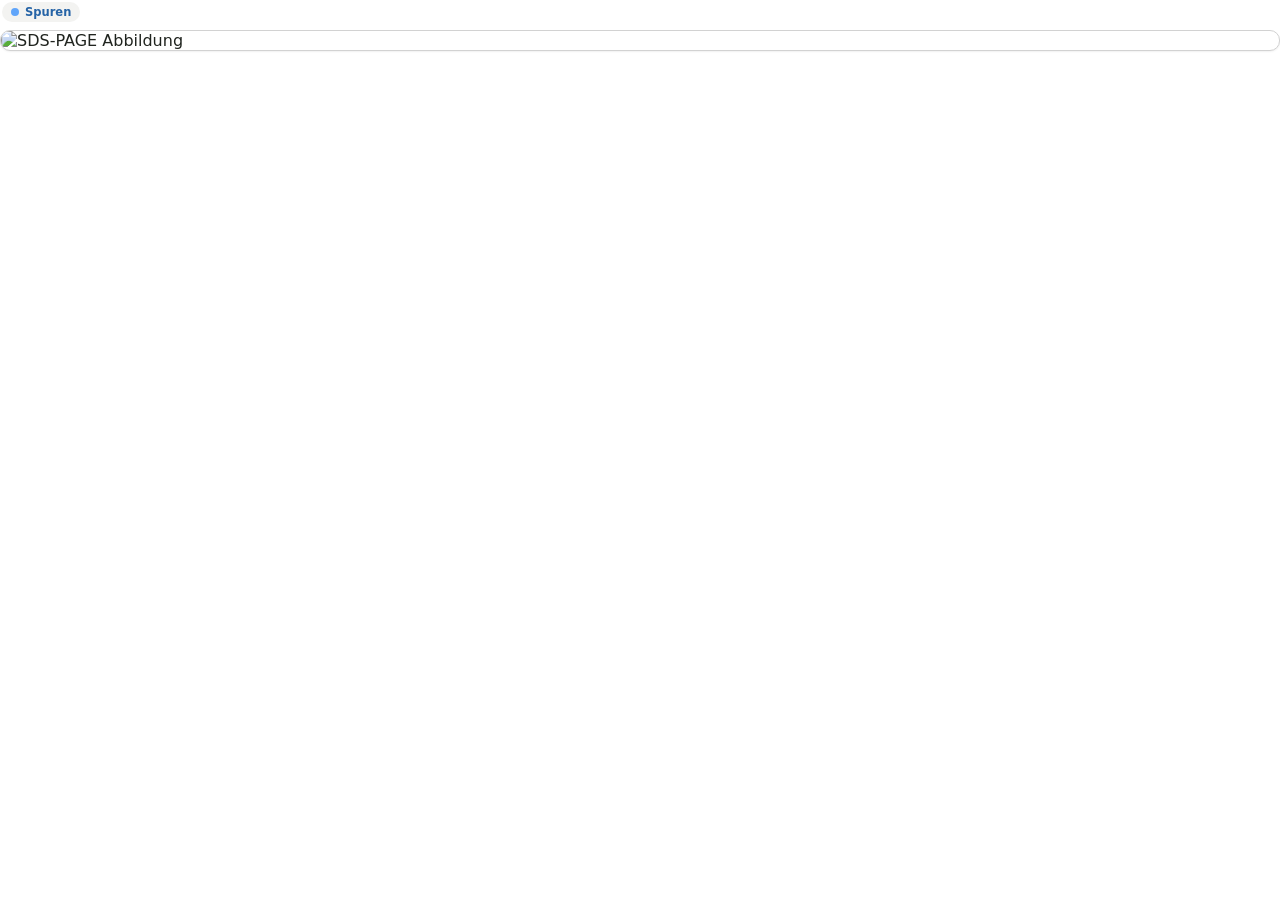
<file: components/gel_editor/index.html>
<!doctype html>
<html lang="de">
<head>
  <meta charset="utf-8" />
  <meta name="viewport" content="width=device-width, initial-scale=1" />
  <title>Gel-Editor</title>
  <style>
    :root {
      --lane: #60a5fa;
      --marker: #60a5fa;
      --arrow: #c62828;
      --corner: #555555;
      --ink: #282828;
      --muted: #727272;
      --border: #dedede;
      --bg: #ffffff;
    }
    * { box-sizing: border-box; }
    html, body {
      margin: 0; padding: 0; background: transparent;
      font-family: -apple-system, BlinkMacSystemFont, "Segoe UI", Roboto, Helvetica, Arial, sans-serif;
      color: var(--ink);
    }
    #root { width: 100%; }
    .toolbar {
      display: flex; align-items: center; gap: 10px; flex-wrap: wrap;
      font-size: 12.5px; color: var(--muted); padding: 2px 2px 8px 2px;
    }
    .badge {
      display: inline-flex; align-items: center; gap: 6px;
      padding: 3px 9px; border-radius: 999px;
      background: #f3f3f3; color: #454545; font-weight: 600; font-size: 11.5px;
    }
    .badge.marker { background: #eaf3ff; color: #285b91; }
    .badge.arrow { background: #fdeaea; color: #9b1c1c; }
    .badge.corner { background: #ececec; color: #383838; }
    .dot { width: 8px; height: 8px; border-radius: 50%; background: var(--lane); }
    .badge.marker .dot { background: var(--marker); }
    .badge.arrow .dot { background: var(--arrow); }
    .badge.corner .dot { background: var(--corner); }
    .hint { line-height: 1.35; }
    .stage {
      position: relative; width: 100%; border: 1px solid var(--border);
      border-radius: 10px; overflow: hidden; background: #fff;
      box-shadow: 0 1px 2px rgba(23, 23, 23, 0.06); touch-action: none;
    }
    .stage.dark { background: #111; }
    .stage img { display: block; width: 100%; height: auto; user-select: none; -webkit-user-drag: none; pointer-events: none; }
    svg { position: absolute; inset: 0; width: 100%; height: 100%; touch-action: none; }
    .hit { cursor: ew-resize; }
    .stage.markers .hit { cursor: ns-resize; }
    .stage.targets .hit { cursor: ns-resize; }
    .stage.corners .hit { cursor: move; }
    .handle { cursor: ew-resize; }
    .status {
      position: absolute; right: 8px; bottom: 8px;
      background: rgba(24, 24, 24, 0.82); color: #fafafa; font-size: 11px;
      padding: 4px 8px; border-radius: 6px; pointer-events: none;
      opacity: 0; transition: opacity 0.12s ease; font-variant-numeric: tabular-nums;
    }
    .status.visible { opacity: 1; }
  </style>
<link rel="stylesheet" href="ui-theme.css?v=1.0.3"></head>
<body>
  <div id="root">
    <div class="toolbar" id="toolbar">
      <span class="badge" id="modeBadge"><span class="dot"></span><span id="modeText">Spuren</span></span>
      <span class="hint" id="hint"></span>
    </div>
    <div class="stage" id="stage">
      <img id="figure" alt="SDS-PAGE Abbildung" />
      <svg id="overlay" xmlns="http://www.w3.org/2000/svg">
        <rect id="background" x="0" y="0" width="100" height="100" fill="transparent"></rect>
        <g id="laneLayer"></g>
        <g id="markerLayer"></g>
        <g id="arrowLayer"></g>
        <g id="cornerLayer"></g>
      </svg>
      <div class="status" id="status"></div>
    </div>
  </div>

  <script>
  (function () {
    "use strict";

    const DEFAULT_LAYOUT = {
      canvas_w: 1000, canvas_h: 750, gel_left: 60, gel_top: 70,
      gel_w: 900, gel_h: 660, header_h: 70, left_margin: 60,
      right_margin: 40, bottom_margin: 20, tick_len: 8, tick_gap: 5, pad: 6,
      label_font_px: 16, number_font_px: 14, letter_font_px: 20,
      arrow_len: 40, arrow_gap: 6
    };

    const DEFAULT_LABELS = {
      lanes_badge: "Spuren", lanes_hint: "Linie ziehen = verschieben · Klick = hinzufügen · Doppelklick = löschen",
      markers_badge: "Marker-Banden", markers_hint: "Linie ziehen = Bande verschieben · Klick = hinzufügen · Doppelklick = entfernen",
      arrows_badge: "Zielbanden", arrows_hint: "Griff im Rand ziehen · Klick in den Rand = neu · Doppelklick = löschen",
      corners_badge: "Perspektive", corners_hint: "Eckpunkte auf die Gel-Ecken ziehen"
    };

    let args = null;
    let lanes = [];
    let markers = [];
    let arrows = [];
    let corners = [];
    let mode = "lanes";
    let selected = 0;
    let drag = null;
    let seq = 0;

    const stage = document.getElementById("stage");
    const img = document.getElementById("figure");
    const svg = document.getElementById("overlay");
    const bgRect = document.getElementById("background");
    const laneLayer = document.getElementById("laneLayer");
    const markerLayer = document.getElementById("markerLayer");
    const arrowLayer = document.getElementById("arrowLayer");
    const cornerLayer = document.getElementById("cornerLayer");
    const statusEl = document.getElementById("status");
    const toolbar = document.getElementById("toolbar");
    const modeText = document.getElementById("modeText");
    const modeBadge = document.getElementById("modeBadge");
    const hint = document.getElementById("hint");

    function post(type, payload) {
      window.parent.postMessage(Object.assign({ isStreamlitMessage: true, type: type }, payload || {}), "*");
    }
    function sendValue(value) { post("streamlit:setComponentValue", { value: value, dataType: "json" }); }
    function setFrameHeight() {
      const height = Math.ceil(toolbar.getBoundingClientRect().height + stage.getBoundingClientRect().height + 4);
      post("streamlit:setFrameHeight", { height: Math.max(160, height) });
    }
    function layout() { return Object.assign({}, DEFAULT_LAYOUT, (args && args.layout) || {}); }
    function labels() { return Object.assign({}, DEFAULT_LABELS, (args && args.labels) || {}); }

    function svgPoint(event) {
      const rect = svg.getBoundingClientRect();
      const l = layout();
      return {
        x: (event.clientX - rect.left) / Math.max(1, rect.width) * Number(l.canvas_w),
        y: (event.clientY - rect.top) / Math.max(1, rect.height) * Number(l.canvas_h)
      };
    }
    function clamp(v, lo, hi) { return Math.max(lo, Math.min(hi, v)); }
    function showStatus(t) { statusEl.textContent = t; statusEl.classList.add("visible"); }
    function hideStatus() { statusEl.classList.remove("visible"); }

    function gelRect() {
      const l = layout();
      return { x: Number(l.gel_left), y: Number(l.gel_top), w: Number(l.gel_w), h: Number(l.gel_h) };
    }
    function ns(tag, attrs) {
      const el = document.createElementNS("http://www.w3.org/2000/svg", tag);
      Object.keys(attrs || {}).forEach(k => el.setAttribute(k, attrs[k]));
      return el;
    }

    function render() {
      const l = layout();
      svg.setAttribute("viewBox", "0 0 " + l.canvas_w + " " + l.canvas_h);
      svg.setAttribute("preserveAspectRatio", "none");
      bgRect.setAttribute("width", l.canvas_w);
      bgRect.setAttribute("height", l.canvas_h);
      stage.classList.toggle("markers", mode === "markers");
      stage.classList.toggle("lanes", mode === "lanes");
      stage.classList.toggle("targets", mode === "targets");
      stage.classList.toggle("corners", mode === "corners");
      stage.classList.toggle("dark", !!(args && args.theme === "dark"));

      laneLayer.innerHTML = "";
      markerLayer.innerHTML = "";
      arrowLayer.innerHTML = "";
      cornerLayer.innerHTML = "";
      const L = labels();

      if (mode === "lanes") {
        modeText.textContent = L.lanes_badge; modeBadge.className = "badge"; hint.textContent = L.lanes_hint;
        lanes.forEach((lane, i) => laneLayer.appendChild(buildLane(lane, i, l)));
      } else if (mode === "markers") {
        modeText.textContent = L.markers_badge; modeBadge.className = "badge marker"; hint.textContent = L.markers_hint;
        markers.forEach((m, i) => markerLayer.appendChild(buildMarker(m, i, l)));
      } else if (mode === "targets") {
        modeText.textContent = L.arrows_badge; modeBadge.className = "badge arrow"; hint.textContent = L.arrows_hint;
        arrows.forEach((a, i) => arrowLayer.appendChild(buildArrow(a, i, l)));
      } else if (mode === "corners") {
        modeText.textContent = L.corners_badge; modeBadge.className = "badge corner"; hint.textContent = L.corners_hint;
        cornerLayer.appendChild(buildCorners(l));
      }
    }

    function buildLane(lane, index, l) {
      const gel = gelRect();
      const x = gel.x + Number(lane.x_rel) * gel.w;
      const active = index === selected;
      const g = ns("g", { "data-kind": "lane", "data-index": index });
      g.appendChild(ns("line", {
        x1: x, y1: gel.y, x2: x, y2: gel.y + gel.h,
        stroke: active ? "#60a5fa" : "rgba(96, 165, 250,0.62)",
        "stroke-width": active ? 2.4 : 1.7, "stroke-dasharray": "7 6",
        "vector-effect": "non-scaling-stroke", "pointer-events": "none"
      }));
      const hw = Math.max(16, Number(l.label_font_px) * 0.95);
      const hh = Math.max(12, Number(l.header_h) * 0.28);
      const hy = Math.max(2, gel.y - hh - 2);
      if (!args || args.laneNumbers !== false) {
        g.appendChild(ns("rect", {
          x: x - hw / 2, y: hy, width: hw, height: hh, rx: 3,
          fill: active ? "#60a5fa" : "rgba(96, 165, 250,0.7)", "pointer-events": "none"
        }));
        const cap = ns("text", {
          x: x, y: hy + hh * 0.74, "text-anchor": "middle",
          "font-size": Math.max(8, hh * 0.7), "font-family": "Arial, Helvetica, sans-serif",
          fill: "#fff", "pointer-events": "none"
        });
        cap.textContent = String(index + 1);
        g.appendChild(cap);
      }
      g.appendChild(ns("line", {
        x1: x, y1: gel.y - hh - 4, x2: x, y2: gel.y + gel.h, stroke: "transparent",
        "stroke-width": Math.max(18, hw * 0.9), "vector-effect": "non-scaling-stroke",
        "class": "hit", "data-kind": "lane", "data-index": index
      }));
      return g;
    }

    function buildMarker(marker, index, l) {
      const gel = gelRect();
      const y = gel.y + Number(marker.y_rel) * gel.h;
      const active = index === selected;
      const g = ns("g", { "data-kind": "marker", "data-index": index });
      g.appendChild(ns("line", {
        x1: gel.x, y1: y, x2: gel.x + gel.w, y2: y,
        stroke: active ? "#60a5fa" : "rgba(96,165,250,0.62)",
        "stroke-width": active ? 2.4 : 1.7, "stroke-dasharray": "7 6",
        "vector-effect": "non-scaling-stroke", "pointer-events": "none"
      }));
      const cw = Math.max(34, Number(l.number_font_px || 14) * 2.6);
      const ch = Math.max(13, Number(l.number_font_px || 14) * 1.25);
      const cx = gel.x + 3;
      g.appendChild(ns("rect", {
        x: cx, y: y - ch / 2, width: cw, height: ch, rx: 3,
        fill: active ? "rgba(96,165,250,0.94)" : "rgba(96,165,250,0.78)", "pointer-events": "none"
      }));
      const t = ns("text", {
        x: cx + cw / 2, y: y + ch * 0.34, "text-anchor": "middle",
        "font-size": Math.max(8, ch * 0.68), "font-family": "Arial, Helvetica, sans-serif",
        fill: "#fff", "pointer-events": "none"
      });
      t.textContent = String(marker.mw);
      g.appendChild(t);
      g.appendChild(ns("line", {
        x1: gel.x, y1: y, x2: gel.x + gel.w, y2: y, stroke: "transparent",
        "stroke-width": 20, "vector-effect": "non-scaling-stroke",
        "class": "hit", "data-kind": "marker", "data-index": index
      }));
      return g;
    }

    function buildArrow(arrow, index, l) {
      const gel = gelRect();
      const y = gel.y + Number(arrow.y_rel) * gel.h;
      const active = index === selected;
      const side = arrow.side === "left" ? "left" : "right";
      const len = Number(l.arrow_len);
      const gap = Number(l.arrow_gap);
      const g = ns("g", { "data-kind": "arrow", "data-index": index, "data-side": side });
      const edge = side === "right" ? gel.x + gel.w : gel.x;
      const tail = side === "right" ? edge + len : edge - len;
      g.appendChild(ns("line", {
        x1: edge, y1: y, x2: tail, y2: y,
        stroke: active ? "#c62828" : "rgba(198,40,40,0.75)",
        "stroke-width": active ? 2.6 : 1.8, "vector-effect": "non-scaling-stroke",
        "pointer-events": "none"
      }));
      const hx = tail - (side === "right" ? -0 : 0);
      g.appendChild(ns("circle", {
        cx: tail, cy: y, r: Math.max(5, Number(l.number_font_px || 14) * 0.42),
        fill: active ? "#c62828" : "rgba(198,40,40,0.8)", "pointer-events": "none"
      }));
      const t = ns("text", {
        x: side === "right" ? tail + gap : tail - gap, y: y,
        "text-anchor": side === "right" ? "start" : "end",
        "dominant-baseline": "middle", "font-size": Math.max(9, Number(l.number_font_px || 14)),
        "font-family": "Arial, Helvetica, sans-serif",
        fill: active ? "#c62828" : "rgba(198,40,40,0.9)", "pointer-events": "none"
      });
      t.textContent = arrow.label || "…";
      g.appendChild(t);
      g.appendChild(ns("line", {
        x1: Math.min(edge, tail) - 12, y1: y, x2: Math.max(edge, tail) + 12, y2: y,
        stroke: "transparent", "stroke-width": 22, "vector-effect": "non-scaling-stroke",
        "class": "hit", "data-kind": "arrow", "data-index": index, "data-side": side
      }));
      return g;
    }

    function buildCorners(l) {
      const gel = gelRect();
      const g = ns("g", { "data-kind": "corners" });
      const pts = corners.map(c => [gel.x + Number(c[0]) * gel.w, gel.y + Number(c[1]) * gel.h]);
      if (pts.length === 4) {
        const poly = ns("polygon", {
          points: pts.map(p => p[0] + "," + p[1]).join(" "),
          fill: "rgba(85, 85, 85,0.10)", stroke: "rgba(85, 85, 85,0.85)",
          "stroke-width": 1.6, "stroke-dasharray": "6 5", "vector-effect": "non-scaling-stroke",
          "pointer-events": "none"
        });
        g.appendChild(poly);
      }
      pts.forEach((p, i) => {
        g.appendChild(ns("circle", {
          cx: p[0], cy: p[1], r: 7, fill: "#555555", stroke: "#fff", "stroke-width": 1.6,
          "vector-effect": "non-scaling-stroke", "class": "hit", "data-kind": "corner", "data-index": i
        }));
        const label = ns("text", {
          x: p[0], y: p[1] - 10, "text-anchor": "middle", "font-size": 10,
          "font-family": "Arial, Helvetica, sans-serif", fill: "#383838", "pointer-events": "none"
        });
        label.textContent = ["TL", "TR", "BR", "BL"][i];
        g.appendChild(label);
      });
      return g;
    }

    function values(name) {
      if (name === "lanes") return lanes.map(l => Math.round(Number(l.x_rel) * 10000) / 10000);
      if (name === "markers") return markers.map(m => Math.round(Number(m.y_rel) * 10000) / 10000);
      return arrows.map(a => Math.round(Number(a.y_rel) * 10000) / 10000);
    }

    function publish(eventName, payload) {
      seq += 1;
      sendValue(Object.assign({ event: eventName, seq: seq, nonce: Date.now() + "-" + seq }, payload || {}));
    }
    function selectedFromEvent(target) {
      if (!target || !target.closest) return null;
      const node = target.closest("[data-kind]");
      if (!node) return null;
      return { kind: node.getAttribute("data-kind"), index: Number(node.getAttribute("data-index")), side: node.getAttribute("data-side") };
    }

    function onPointerDown(event) {
      if (!args) return;
      const info = selectedFromEvent(event.target);
      const p = svgPoint(event);
      if (info) {
        const kindOk = (mode === "lanes" && info.kind === "lane") ||
          (mode === "markers" && info.kind === "marker") ||
          (mode === "targets" && info.kind === "arrow") ||
          (mode === "corners" && info.kind === "corner");
        if (kindOk) {
          drag = { kind: info.kind, index: info.index, moved: false, startX: event.clientX, startY: event.clientY, point: p };
          svg.setPointerCapture(event.pointerId);
          event.preventDefault();
          return;
        }
      }
      if (event.target === bgRect || event.target === svg) {
        drag = { kind: "canvas", moved: false, startX: event.clientX, startY: event.clientY, point: p };
        svg.setPointerCapture(event.pointerId);
      }
    }

    function syncLane(index, x) {
      const gel = gelRect();
      const node = laneLayer.querySelector('[data-kind="lane"][data-index="' + index + '"]');
      if (!node) return;
      node.querySelectorAll("line").forEach(n => { n.setAttribute("x1", x); n.setAttribute("x2", x); });
      const rect = node.querySelector("rect");
      if (rect) rect.setAttribute("x", x - Number(rect.getAttribute("width")) / 2);
      const t = node.querySelector("text"); if (t) t.setAttribute("x", x);
    }
    function syncMarker(index, y) {
      const node = markerLayer.querySelector('[data-kind="marker"][data-index="' + index + '"]');
      if (!node) return;
      node.querySelectorAll("line").forEach(n => { n.setAttribute("y1", y); n.setAttribute("y2", y); });
      const rect = node.querySelector("rect");
      if (rect) rect.setAttribute("y", y - Number(rect.getAttribute("height")) / 2);
      const t = node.querySelector("text"); if (t) t.setAttribute("y", y + Number(rect.getAttribute("height")) * 0.34);
    }
    function syncArrow(index, y) {
      const node = arrowLayer.querySelector('[data-kind="arrow"][data-index="' + index + '"]');
      if (!node) return;
      node.querySelectorAll("line").forEach(n => { n.setAttribute("y1", y); n.setAttribute("y2", y); });
      const c = node.querySelector("circle"); if (c) c.setAttribute("cy", y);
      const t = node.querySelector("text"); if (t) t.setAttribute("y", y);
    }
    function syncCorner(index, x, y) {
      const node = cornerLayer.querySelector('[data-kind="corner"][data-index="' + index + '"]');
      if (node) { node.setAttribute("cx", x); node.setAttribute("cy", y); }
      const pts = corners.map(c => [gelRect().x + c[0] * gelRect().w, gelRect().y + c[1] * gelRect().h]);
      const poly = cornerLayer.querySelector("polygon");
      if (poly && pts.length === 4) poly.setAttribute("points", pts.map(p => p[0] + "," + p[1]).join(" "));
      const texts = cornerLayer.querySelectorAll("text");
      if (texts[index]) { texts[index].setAttribute("x", x); texts[index].setAttribute("y", y - 10); }
    }

    function onPointerMove(event) {
      if (!drag || !args) return;
      const gel = gelRect();
      const p = svgPoint(event);
      if (Math.abs(event.clientX - drag.startX) + Math.abs(event.clientY - drag.startY) > 3) drag.moved = true;

      if (drag.kind === "lane") {
        const v = clamp((p.x - gel.x) / gel.w, 0, 1);
        lanes[drag.index].x_rel = Math.round(v * 10000) / 10000;
        syncLane(drag.index, gel.x + v * gel.w);
        showStatus("Spur " + (drag.index + 1) + " · " + (v * 100).toFixed(1) + " %");
      } else if (drag.kind === "marker") {
        const v = clamp((p.y - gel.y) / gel.h, 0, 1);
        markers[drag.index].y_rel = Math.round(v * 10000) / 10000;
        syncMarker(drag.index, gel.y + v * gel.h);
        showStatus(markers[drag.index].mw + " kDa · " + (v * 100).toFixed(1) + " %");
      } else if (drag.kind === "arrow") {
        const v = clamp((p.y - gel.y) / gel.h, 0, 1);
        arrows[drag.index].y_rel = Math.round(v * 10000) / 10000;
        syncArrow(drag.index, gel.y + v * gel.h);
        showStatus((v * 100).toFixed(1) + " %");
      } else if (drag.kind === "corner") {
        const vx = clamp((p.x - gel.x) / gel.w, 0, 1);
        const vy = clamp((p.y - gel.y) / gel.h, 0, 1);
        corners[drag.index] = [Math.round(vx * 10000) / 10000, Math.round(vy * 10000) / 10000];
        syncCorner(drag.index, gel.x + vx * gel.w, gel.y + vy * gel.h);
      }
    }

    function onPointerUp(event) {
      if (!drag || !args) return;
      const finished = drag;
      drag = null;
      hideStatus();

      if (mode === "lanes") {
        if (finished.kind === "lane" && finished.moved) return publish("lanes", { lanes: values("lanes") });
        if (finished.kind === "lane") return publish("select_lane", { index: finished.index });
      }
      if (mode === "markers") {
        if (finished.kind === "marker" && finished.moved) return publish("markers", { markers: values("markers") });
        if (finished.kind === "marker") return publish("select_marker", { index: finished.index });
      }
      if (mode === "targets") {
        if (finished.kind === "arrow" && finished.moved) return publish("arrows", { arrows: values("arrows") });
        if (finished.kind === "arrow") return publish("select_arrow", { index: finished.index });
      }
      if (mode === "corners" && finished.kind === "corner" && finished.moved) {
        return publish("corners", { corners: corners });
      }

      if (finished.kind === "canvas" && !finished.moved && finished.point) {
        const gel = gelRect();
        const p = finished.point;
        if (mode === "lanes" && p.x >= gel.x - 10 && p.x <= gel.x + gel.w + 10) {
          publish("add_lane", { x_pos_rel: Math.round(clamp((p.x - gel.x) / gel.w, 0, 1) * 10000) / 10000 });
        } else if (mode === "markers" && p.y >= gel.y && p.y <= gel.y + gel.h) {
          publish("add_marker", { y_pos_rel: Math.round(clamp((p.y - gel.y) / gel.h, 0, 1) * 10000) / 10000 });
        } else if (mode === "targets" && p.y >= gel.y && p.y <= gel.y + gel.h && (p.x < gel.x || p.x > gel.x + gel.w)) {
          publish("add_arrow", {
            y_pos_rel: Math.round(clamp((p.y - gel.y) / gel.h, 0, 1) * 10000) / 10000,
            side: p.x < gel.x ? "left" : "right"
          });
        }
      }
    }

    function onDoubleClick(event) {
      if (!args) return;
      const info = selectedFromEvent(event.target);
      if (!info) return;
      event.preventDefault();
      if (info.kind === "lane" && mode === "lanes") publish("delete_lane", { index: info.index });
      else if (info.kind === "marker" && mode === "markers") publish("delete_marker", { index: info.index });
      else if (info.kind === "arrow" && mode === "targets") publish("delete_arrow", { index: info.index });
    }

    svg.addEventListener("pointerdown", onPointerDown);
    svg.addEventListener("pointermove", onPointerMove);
    svg.addEventListener("pointerup", onPointerUp);
    svg.addEventListener("pointercancel", onPointerUp);
    svg.addEventListener("dblclick", onDoubleClick);

    function applyArgs(nextArgs) {
      if (!nextArgs) return;
      args = nextArgs;
      lanes = (args.lanes || []).map(l => Object.assign({}, l));
      markers = (args.markers || []).map(m => Object.assign({}, m));
      arrows = (args.arrows || []).map(a => Object.assign({}, a));
      corners = (args.corners || []).map(c => [Number(c[0]), Number(c[1])]);
      mode = ["lanes", "markers", "targets", "corners"].indexOf(args.mode) >= 0 ? args.mode : "lanes";
      selected = Number(args.selected || 0);
      if (args.image) img.src = args.image;
      render();
    }

    window.addEventListener("message", function (event) {
      const data = event.data || {};
      if (data.type === "streamlit:render") {
        applyArgs(data.args);
        if (data.theme) document.documentElement.dataset.theme = data.theme.base || "light";
      }
    });

    img.addEventListener("load", function () { render(); setFrameHeight(); });
    new ResizeObserver(function () { setFrameHeight(); }).observe(stage);

    post("streamlit:componentReady", { apiVersion: 1 });
  })();
  </script>
</body>
</html>
</file>
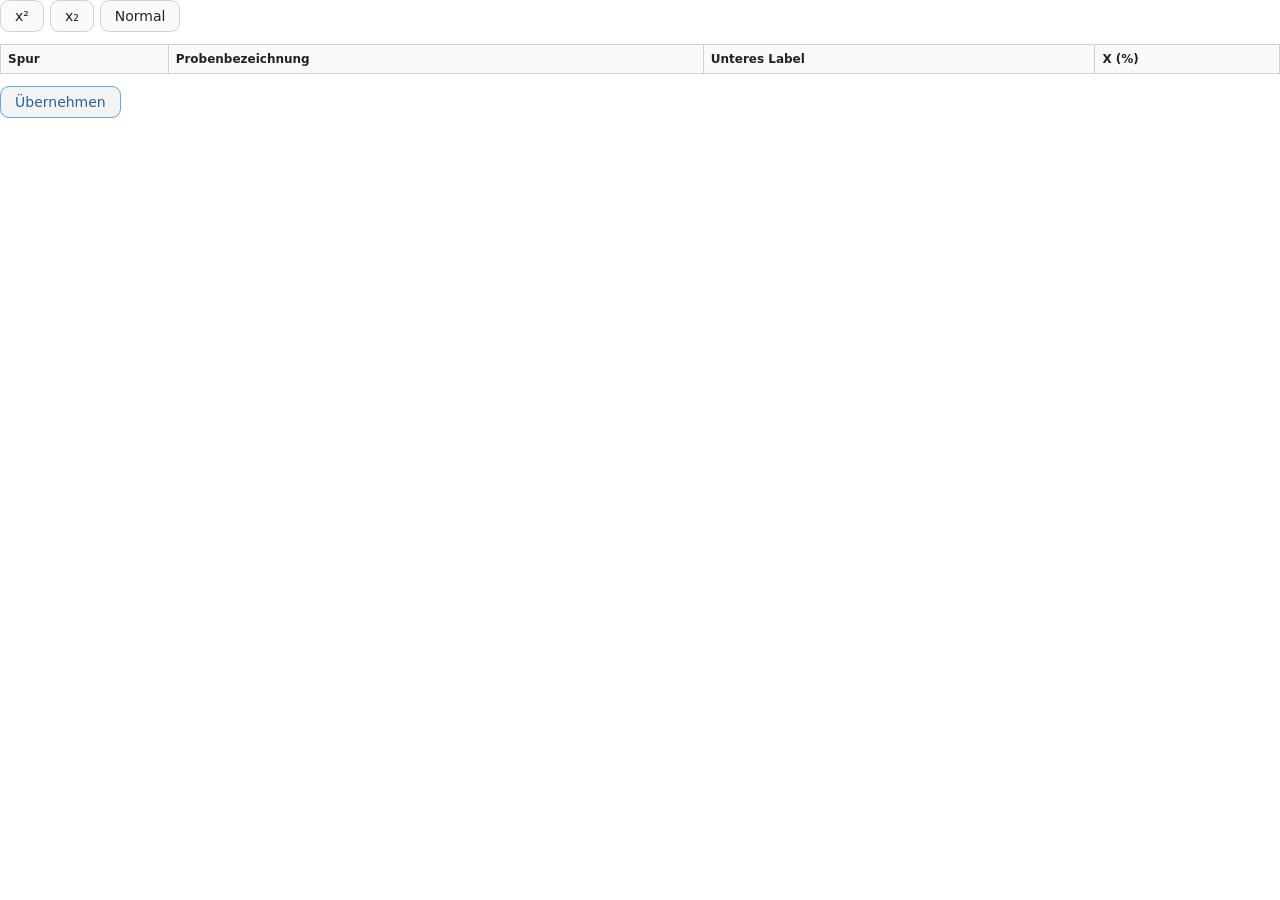
<file: components/label_editor/index.html>
<!doctype html><html><head><meta charset="utf-8"><style>
*{box-sizing:border-box}body{margin:0;font:14px system-ui;color:#303030;background:transparent}body.dark{color:#eee}
.toolbar{display:flex;gap:6px;margin:0 0 12px}button{font:inherit;border:1px solid #ccc;background:#fff;color:#303030;padding:7px 14px;border-radius:5px;cursor:pointer}button[aria-pressed=true]{background:#e6f1ff;border-color:#60a5fa}button:focus-visible,.editor:focus{outline:2px solid #60a5fa;outline-offset:2px}
.editor{background:#fff;border:1px solid #ccc;border-radius:6px;padding:10px;min-height:44px;white-space:pre-wrap;overflow-wrap:anywhere;margin:5px 0 12px;font-size:17px}sup,sub{font-size:68%}body.dark .editor,body.dark button{background:#242424;color:#eee;border-color:#555}body.dark button[aria-pressed=true]{background:#284365}#save{background:#e6f1ff;color:#244e7c}#status{font-size:12px;margin-left:10px}label{font-weight:600}
.tablewrap{overflow:auto;max-height:370px;margin-bottom:12px}table{border-collapse:collapse;width:100%;min-width:430px}th,td{text-align:left;border:1px solid #ccc;padding:7px}th{font-size:12px;background:#eee;position:sticky;top:0;z-index:1}td.editor{border-radius:0;margin:0;min-width:130px;font-size:15px}td input{width:68px;padding:5px;border:1px solid #ccc;border-radius:4px;font:inherit;background:transparent;color:inherit}body.dark th{background:#292929}body.dark td,body.dark th{border-color:#555}
</style><link rel="stylesheet" href="ui-theme.css?v=1.0.3"></head><body>
<div class="toolbar" role="toolbar" aria-label="Text formatting"><button type="button" data-command="superscript" aria-label="Hochstellen" title="Hochstellen" aria-pressed="false">x²</button><button type="button" data-command="subscript" aria-label="Tiefstellen" title="Tiefstellen" aria-pressed="false">x₂</button><button type="button" data-command="removeFormat" id="normal">Normal</button></div>
<div class="tablewrap"><table><thead><tr><th id="laneHeading">Spur</th><th id="sampleHeading">Probenbezeichnung</th><th id="bottomHeading">Unteres Label</th><th>X (%)</th></tr></thead><tbody id="rows"></tbody></table></div>
<button id="save" type="button">Übernehmen</button><span id="status" role="status"></span>
<script>
const send=(type,extra={})=>parent.postMessage({isStreamlitMessage:true,type,...extra},'*');
let fields=[], active=null,range=null,signature='',english=false;
function height(){send('streamlit:setFrameHeight',{height:document.body.scrollHeight+8})}
function render(el,runs){el.replaceChildren();for(const [text,style] of runs){const node=document.createElement(style===1?'sup':style===-1?'sub':'span');node.textContent=text;el.append(node)}}
function read(el){const runs=[];function add(t,s){if(!t)return;const last=runs[runs.length-1];if(last&&last[1]===s)last[0]+=t;else runs.push([t,s])}function walk(n,s=0){if(n.nodeType===3){add(n.textContent,s);return}if(n.nodeName==='BR'){add('\n',0);return}const next=n.nodeName==='SUP'?1:n.nodeName==='SUB'?-1:s;if(['DIV','P'].includes(n.nodeName)&&n!==el&&runs.length&&!runs[runs.length-1][0].endsWith('\n'))add('\n',0);for(const child of n.childNodes)walk(child,next)}walk(el);return runs}
function remember(){const sel=getSelection();if(!sel.rangeCount)return;const node=sel.anchorNode;const field=fields.find(f=>f.contains(node));if(field){active=field;range=sel.getRangeAt(0).cloneRange();for(const b of document.querySelectorAll('[data-command]'))if(b.dataset.command!=='removeFormat')b.setAttribute('aria-pressed',String(document.queryCommandState(b.dataset.command)))}}
document.addEventListener('selectionchange',remember);
function bind(el){el.addEventListener('focus',()=>active=el);el.addEventListener('input',()=>{el.dataset.dirty='true';document.getElementById('status').textContent=english?'Unsaved changes':'Noch nicht übernommen';height()});el.addEventListener('paste',e=>{e.preventDefault();document.execCommand('insertText',false,e.clipboardData.getData('text/plain'))})}
for(const b of document.querySelectorAll('[data-command]')){b.addEventListener('mousedown',e=>e.preventDefault());b.addEventListener('click',()=>{if(!active)return;active.focus();if(range&&active.contains(range.commonAncestorContainer)){const sel=getSelection();sel.removeAllRanges();sel.addRange(range)}const cmd=b.dataset.command;if(cmd==='removeFormat'&&getSelection().isCollapsed){for(const mode of ['superscript','subscript'])if(document.queryCommandState(mode))document.execCommand(mode)}else document.execCommand(cmd);remember();active.dataset.dirty='true';document.getElementById('status').textContent=english?'Unsaved changes':'Noch nicht übernommen';height()})}
document.getElementById('save').onclick=()=>{const rows=Array.from(document.querySelectorAll('tbody tr')).map(tr=>({top:read(tr.children[1]),bottom:read(tr.children[2]),x:Number(tr.querySelector('input').value)}));if(rows.some(r=>!Number.isFinite(r.x)||r.x<0||r.x>100)){document.getElementById('status').textContent=english?'Position must be 0–100':'Position muss zwischen 0 und 100 liegen';return}send('streamlit:setComponentValue',{value:{rows,nonce:Date.now()+Math.random()},dataType:'json'});document.getElementById('status').textContent=english?'Applied':'Übernommen'};
window.addEventListener('message',e=>{if(e.source!==parent||e.data.type!=='streamlit:render')return;const a=e.data.args;english=a.lang==='en';document.body.classList.toggle('dark',a.dark);const next=JSON.stringify(a.rows);if(next!==signature){const existing=[...document.querySelectorAll('tbody tr')];if(existing.length===a.rows.length&&existing.length){a.rows.forEach((row,i)=>{for(const [index,field] of [[1,'top'],[2,'bottom']]){const cell=existing[i].children[index];if(cell.dataset.dirty!=='true')render(cell,row[field])}const input=existing[i].querySelector('input');if(input.dataset.dirty!=='true')input.value=row.x});signature=next}else{const tbody=document.getElementById('rows');tbody.replaceChildren();fields=[];a.rows.forEach((row,i)=>{const tr=document.createElement('tr');const number=document.createElement('td');number.textContent=i+1;tr.append(number);for(const field of ['top','bottom']){const td=document.createElement('td');td.className='editor';td.contentEditable='true';td.setAttribute('role','textbox');td.setAttribute('aria-label',(field==='top'?(english?'Sample name':'Probenbezeichnung'):(english?'Bottom label':'Unteres Label'))+' '+(i+1));render(td,row[field]);bind(td);fields.push(td);tr.append(td)}const pos=document.createElement('td');const input=document.createElement('input');input.type='number';input.min=0;input.max=100;input.step=.1;input.value=row.x;input.addEventListener('input',()=>{input.dataset.dirty='true';document.getElementById('status').textContent=english?'Unsaved changes':'Noch nicht übernommen'});input.setAttribute('aria-label','X (%) '+(i+1));pos.append(input);tr.append(pos);tbody.append(tr)});signature=next;range=null;active=fields[0]}}
document.querySelectorAll('tbody tr').forEach((tr,i)=>{tr.children[1].setAttribute('aria-label',(english?'Sample name':'Probenbezeichnung')+' '+(i+1));tr.children[2].setAttribute('aria-label',(english?'Bottom label':'Unteres Label')+' '+(i+1))});
if(document.querySelector('[data-dirty="true"]'))document.getElementById('status').textContent=english?'Unsaved changes':'Noch nicht übernommen';
document.getElementById('laneHeading').textContent=english?'Lane':'Spur';document.getElementById('sampleHeading').textContent=english?'Sample name':'Probenbezeichnung';document.getElementById('bottomHeading').textContent=english?'Bottom label':'Unteres Label';document.getElementById('save').textContent=english?'Apply':'Übernehmen';for(const b of document.querySelectorAll('[data-command]')){const title=b.dataset.command==='superscript'?(english?'Superscript':'Hochstellen'):b.dataset.command==='subscript'?(english?'Subscript':'Tiefstellen'):'Normal';b.title=title;b.setAttribute('aria-label',title)}height()});
send('streamlit:componentReady',{apiVersion:1});new ResizeObserver(height).observe(document.body);
</script></body></html>
</file>
<file: components/gel_editor/ui-theme.css>
/* Gleiche Oberfläche in den eingebetteten Gel-Werkzeugen. */
:root{--ui-panel:#fafaf8;--ui-soft:#f0f0f0;--ui-border:#d2d2d2;--ui-text:#20241f;--ui-muted:#787b75;--ui-accent:#60a5fa;--ui-ink:#2563a6;--ui-selected:#f3f3f1}
:root[data-theme="dark"],body.dark{--ui-panel:#182333;--ui-soft:#202f44;--ui-border:#34465e;--ui-text:#e7eef8;--ui-muted:#a4b3c6;--ui-accent:#93c5fd;--ui-ink:#93c5fd;--ui-selected:#253d5b}
body{color:var(--ui-text);font-family:system-ui,sans-serif}
button,.dark button,body.dark button{border-color:var(--ui-border);background:var(--ui-panel);color:var(--ui-text);border-radius:9px}
button:hover,.bar button:hover{background:var(--ui-selected);border-color:var(--ui-accent)}
button:focus-visible,.editor:focus{outline:3px solid var(--ui-accent);outline-offset:2px}
button[aria-pressed="true"],body.dark button[aria-pressed="true"],#save{background:var(--ui-selected);color:var(--ui-ink);border-color:var(--ui-accent)}
.editor,body.dark .editor,th,body.dark th{background:var(--ui-panel);color:var(--ui-text);border-color:var(--ui-border)}
.badge,.badge.marker,.badge.arrow,.badge.corner{background:var(--ui-selected);color:var(--ui-ink)}
.hint{color:var(--ui-muted)}.stage{border-color:var(--ui-border)}.stage.dark{background:#111925}
</file>
<file: components/label_editor/ui-theme.css>
/* Gleiche Oberfläche in den eingebetteten Gel-Werkzeugen. */
:root{--ui-panel:#fafaf8;--ui-soft:#f0f0f0;--ui-border:#d2d2d2;--ui-text:#20241f;--ui-muted:#787b75;--ui-accent:#60a5fa;--ui-ink:#2563a6;--ui-selected:#f3f3f1}
:root[data-theme="dark"],body.dark{--ui-panel:#182333;--ui-soft:#202f44;--ui-border:#34465e;--ui-text:#e7eef8;--ui-muted:#a4b3c6;--ui-accent:#93c5fd;--ui-ink:#93c5fd;--ui-selected:#253d5b}
body{color:var(--ui-text);font-family:system-ui,sans-serif}
button,.dark button,body.dark button{border-color:var(--ui-border);background:var(--ui-panel);color:var(--ui-text);border-radius:9px}
button:hover,.bar button:hover{background:var(--ui-selected);border-color:var(--ui-accent)}
button:focus-visible,.editor:focus{outline:3px solid var(--ui-accent);outline-offset:2px}
button[aria-pressed="true"],body.dark button[aria-pressed="true"],#save{background:var(--ui-selected);color:var(--ui-ink);border-color:var(--ui-accent)}
.editor,body.dark .editor,th,body.dark th{background:var(--ui-panel);color:var(--ui-text);border-color:var(--ui-border)}
.badge,.badge.marker,.badge.arrow,.badge.corner{background:var(--ui-selected);color:var(--ui-ink)}
.hint{color:var(--ui-muted)}.stage{border-color:var(--ui-border)}.stage.dark{background:#111925}
</file>
